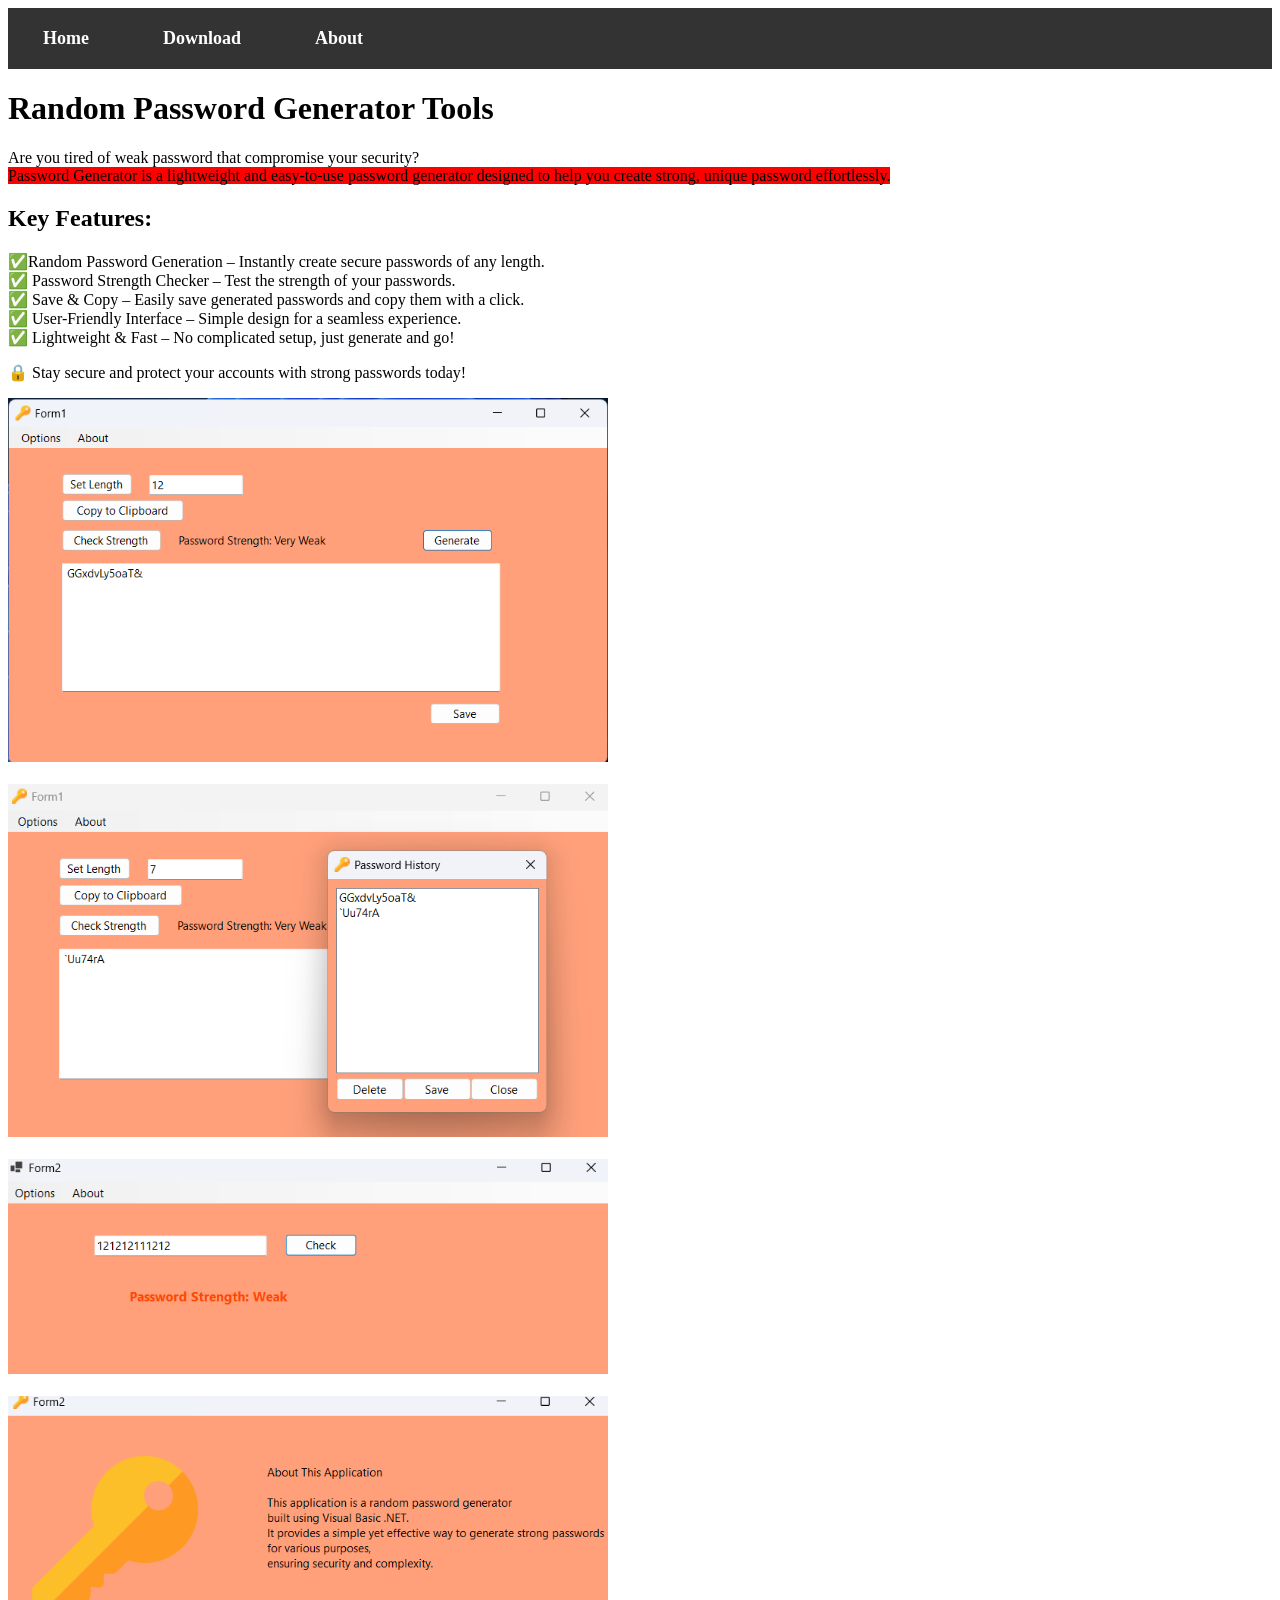
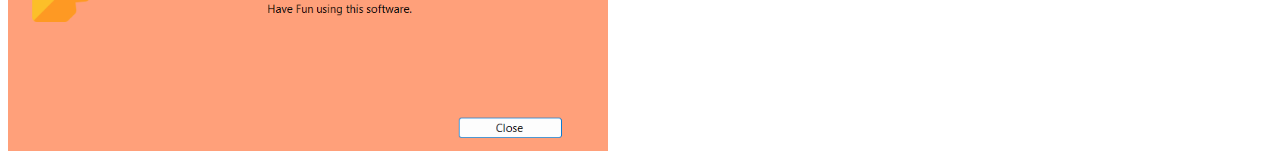
<file: index.html>
<!DOCTYPE html>
<html lang="en">
<head>
    <meta charset="UTF-8">
    <meta name="viewport" content="width=device-width, initial-scale=1.0">
    <title>Random Password Generstor Tools</title>
    <link rel="stylesheet" href="list.css">
</head>
<body>
    <div class="list">
        <ul>
            <li><a href="index.html">Home</a></li>
            <li><a href="download.html">Download</a></li>
            <li><a href="contacr.html">About</a></li>
        </ul>
    </div>

    <h1>Random Password Generator Tools</h1>
    <div class="description">
        <p>Are you tired of weak password that compromise your security?<br><span style="background-color: red;">
            Password Generator is a lightweight and easy-to-use password generator designed to help you create strong,
            unique password effortlessly.</span>
        </p>
    </div>

      <div class="features">
        <h2>Key Features:</h2>
            ✅Random Password Generation – Instantly create secure passwords of any length.<br>
            ✅ Password Strength Checker – Test the strength of your passwords.<br>
            ✅ Save & Copy – Easily save generated passwords and copy them with a click.<br>
            ✅ User-Friendly Interface – Simple design for a seamless experience.<br>
            ✅ Lightweight & Fast – No complicated setup, just generate and go!<br>
            <p>🔒 Stay secure and protect your accounts with strong passwords today!</p>
    </div>

    <div class="image-list">
        <img src="home.png" alt="Home" title="Homepage" width="600"><br><br>
        <img src="history.png" alt="history" title="history" width="600"><br><br>
        <img src="test.png" alt="test" title="test" width="600"><br><br>
        <img src="about.png" alt="about" title="about" width="600">
    </div>

</body>
</html>
</file>
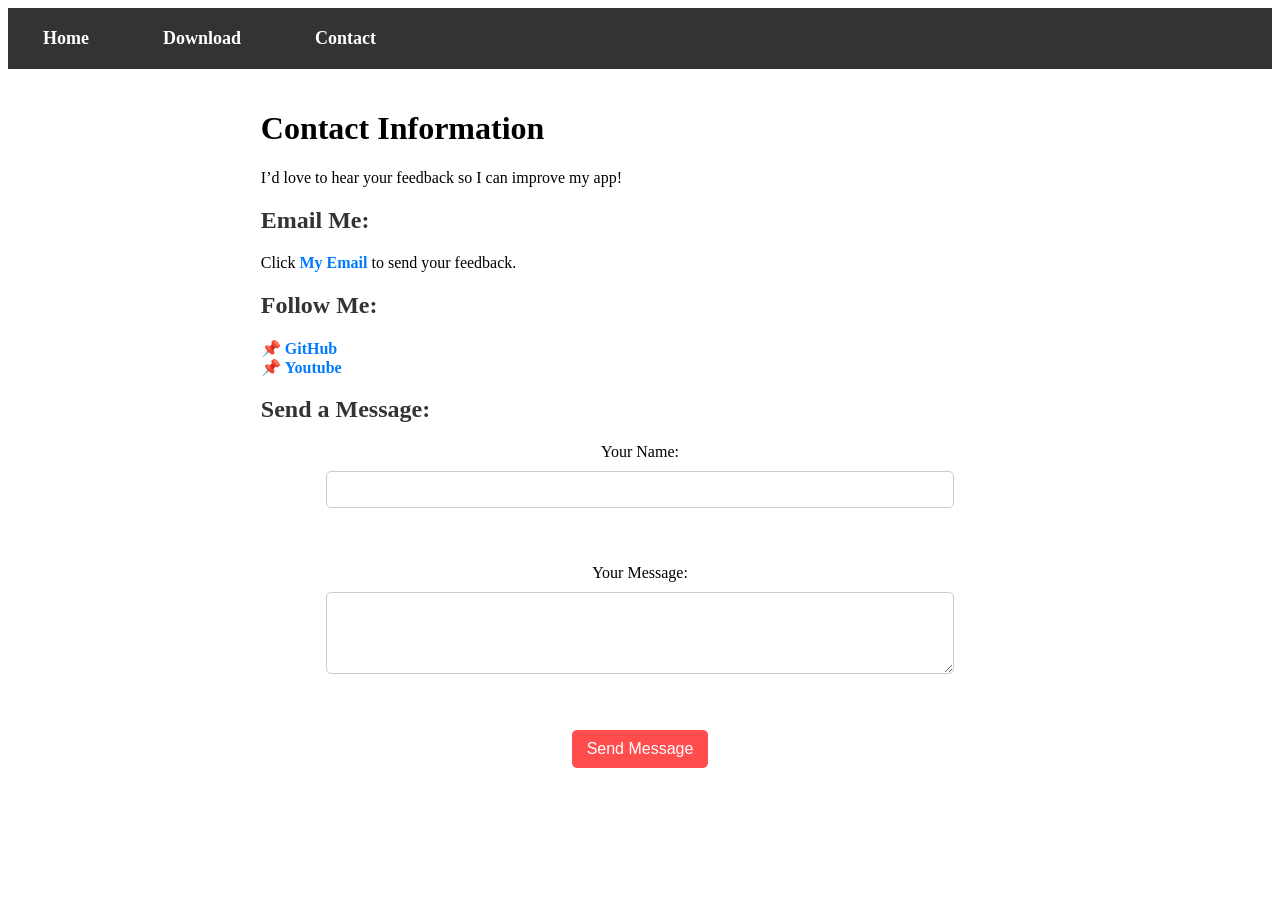
<file: contact.html>
<!DOCTYPE html>
<html lang="en">
<head>
    <meta charset="UTF-8">
    <meta name="viewport" content="width=device-width, initial-scale=1.0">
    <title>Contact - Random Password Generator Tools</title>
    <link rel="stylesheet" href="list.css">
</head>
<body>
    <div class="list">
        <ul>
            <li><a href="index.html">Home</a></li>
            <li><a href="download.html">Download</a></li>
            <li><a href="contact.html">Contact</a></li>
        </ul>
    </div>

    <div class="contact-container">
        <h1>Contact Information</h1>
        <p>I’d love to hear your feedback so I can improve my app!</p>

        <div class="contact-info">
            <h2>Email Me:</h2>
            <p>Click <a href="mailto:adresonjohn8@gmail.com">My Email</a> to send your feedback.</p>
            
            <h2>Follow Me:</h2>
            <p>
                📌 <a href="https://github.com/LonelyJonathan537" target="_blank">GitHub</a><br>
                📌 <a href="https://studio.youtube.com/channel/UC_Pb_R7W01SU71onOlQyMwg" target="_blank">Youtube</a>
            </p>
            
            <h2>Send a Message:</h2>
            <form action="mailto:adresonjohn8@gmail.com" method="post" enctype="text/plain">
                <label for="name">Your Name:</label>
                <input type="text" id="name" name="name" required><br><br>

                <label for="message">Your Message:</label>
                <textarea id="message" name="message" rows="4" required></textarea><br><br>

                <button type="submit">Send Message</button>
            </form>
        </div>
    </div>
</body>
</html>
</file>
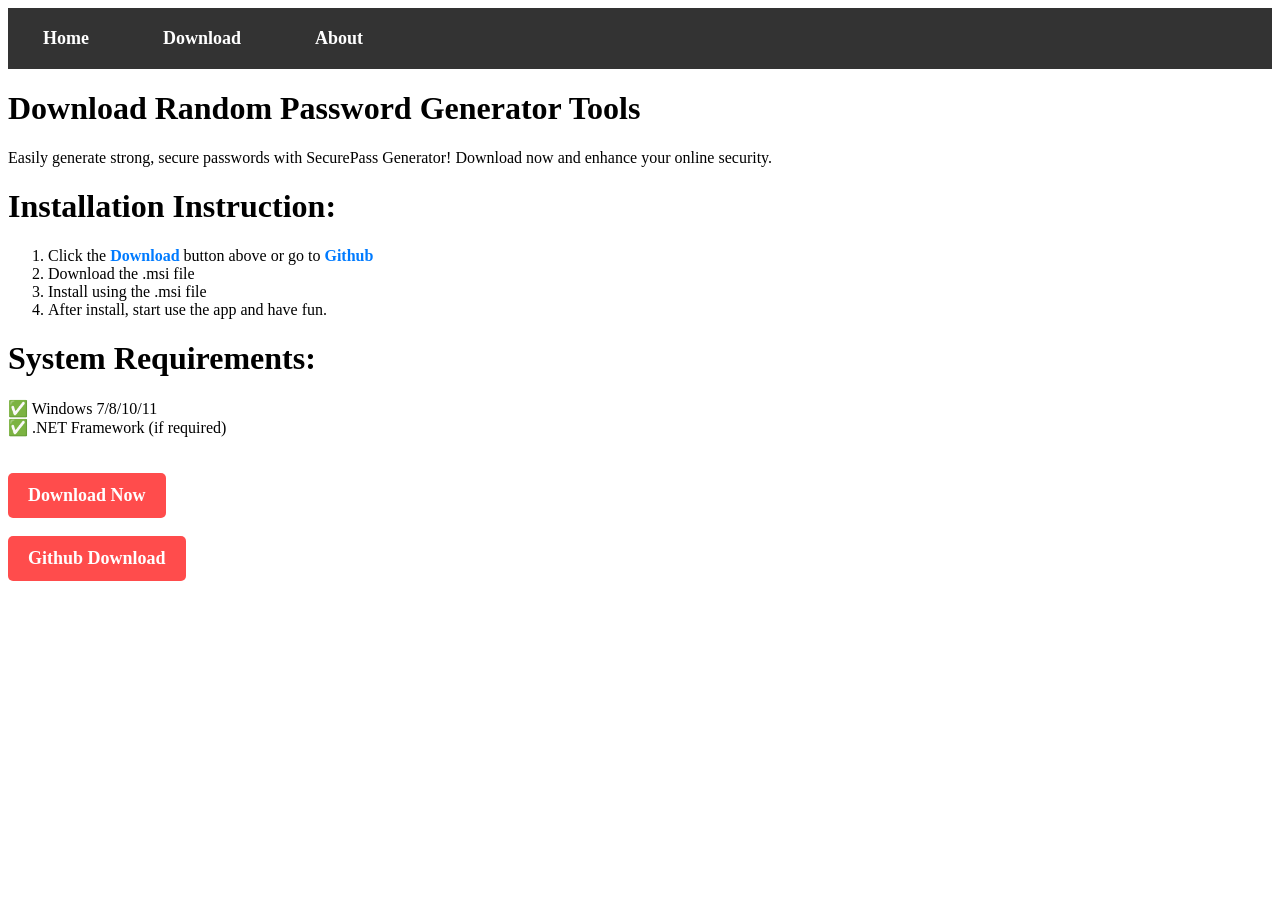
<file: download.html>
<!DOCTYPE html>
<html lang="en">
<head>
    <meta charset="UTF-8">
    <meta name="viewport" content="width=device-width, initial-scale=1.0">
    <title>Random Password Generstor Tools</title>
    <link rel="stylesheet" href="list.css">
</head>
<body>
    <div class="list">
        <ul>
            <li><a href="index.html">Home</a></li>
            <li><a href="download.html">Download</a></li>
            <li><a href="contact.html">About</a></li>
        </ul>
    </div>

    <h1>Download Random Password Generator Tools</h1>
    <p>Easily generate strong, secure passwords with SecurePass Generator! Download now and enhance your online security.</p>

    <div class="installation">
        <h1>Installation Instruction:</h1>
        <ol>
            <li>Click the <a href="https://github.com/LonelyJonathan537/Random-Password-Tools/releases/download/password/Password.msi">Download</a> button above or go to <a href="https://github.com/LonelyJonathan537/Random-Password-Tools/releases/tag/password">Github</a></li>
            <li>Download the .msi file</li>
            <li>Install using the .msi file</li>
            <li>After install, start use the app and have fun.</li>
        </ol>
    </div>

    <div class="requirements">
        <h1>System Requirements:</h1>
        ✅ Windows 7/8/10/11 <br>
        ✅ .NET Framework (if required)
    </div><br><br>

    <div class="Download-Link">
        <a href="https://github.com/LonelyJonathan537/Random-Password-Tools/releases/download/password/Password.msi" download class="download-btn">Download Now</a><br><br>
        <a href="https://github.com/LonelyJonathan537/Random-Password-Tools/releases/tag/password" download class="download-btn">Github Download</a>
    </div>
</file>
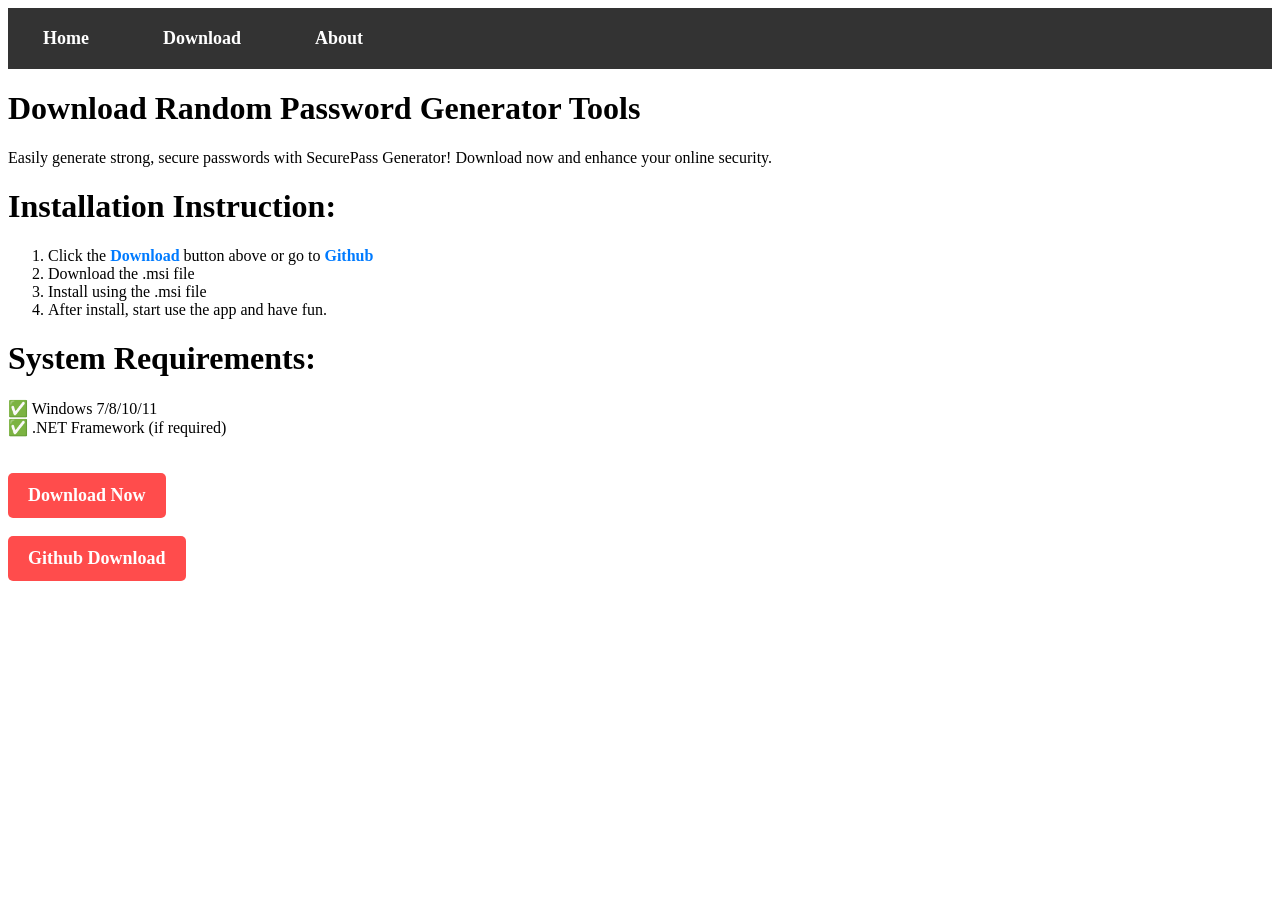
<file: Random Password Generator Tools/download.html>
<!DOCTYPE html>
<html lang="en">
<head>
    <meta charset="UTF-8">
    <meta name="viewport" content="width=device-width, initial-scale=1.0">
    <title>Random Password Generstor Tools</title>
    <link rel="stylesheet" href="list.css">
</head>
<body>
    <div class="list">
        <ul>
            <li><a href="index.html">Home</a></li>
            <li><a href="download.html">Download</a></li>
            <li><a href="contact.html">About</a></li>
        </ul>
    </div>

    <h1>Download Random Password Generator Tools</h1>
    <p>Easily generate strong, secure passwords with SecurePass Generator! Download now and enhance your online security.</p>

    <div class="installation">
        <h1>Installation Instruction:</h1>
        <ol>
            <li>Click the <a href="https://github.com/LonelyJonathan537/Random-Password-Generate-Tools/releases/download/passwordtool/Password.msi">Download</a> button above or go to <a href="https://github.com/LonelyJonathan537/Random-Password-Generate-Tools">Github</a></li>
            <li>Download the .msi file</li>
            <li>Install using the .msi file</li>
            <li>After install, start use the app and have fun.</li>
        </ol>
    </div>

    <div class="requirements">
        <h1>System Requirements:</h1>
        ✅ Windows 7/8/10/11 <br>
        ✅ .NET Framework (if required)
    </div><br><br>

    <div class="Download-Link">
        <a href="https://github.com/LonelyJonathan537/Random-Password-Generate-Tools/releases/download/passwordtool/Password.msi" download class="download-btn">Download Now</a><br><br>
        <a href="https://github.com/LonelyJonathan537/Random-Password-Generate-Tools" download class="download-btn">Github Download</a>
    </div>
</file>
<file: list.css>
.list {
    background-color: #333; /* Dark background */
    padding: 10px 0;
    text-align: left;
}

.list ul {
    list-style-type: none;
    margin: 0;
    padding: 0;
}

.list ul li {
    display: inline-block;
    margin: 0 15px;
    padding: 10px 20px;
    font-size: 18px;
    font-weight: bold;
    cursor: pointer;
}

.list ul li a {
    text-decoration: none; /* Remove underline */
    color: white; /* Match the text color */
}

.list ul li a:hover {
    color: #ff4c4c; /* Change color on hover */
}

.download-btn {
    display: inline-block;
    background-color: #ff4c4c; /* Red button */
    color: white;
    padding: 12px 20px;
    font-size: 18px;
    font-weight: bold;
    text-decoration: none;
    border-radius: 5px;
    transition: background 0.3s ease-in-out;
}

.download-btn:hover {
    background-color: #d63333; /* Darker red on hover */
}

.installation a {
    color: #007bff; /* Blue color for links */
    text-decoration: none;
    font-weight: bold;
}

.installation a:hover {
    text-decoration: underline;
}

.contact-container {
    width: 60%;
    margin: auto;
    padding: 20px;
}

.contact-info h2 {
    color: #333;
}

.contact-info a {
    color: #007bff;
    text-decoration: none;
    font-weight: bold;
}

.contact-info a:hover {
    text-decoration: underline;
}

form {
    display: flex;
    flex-direction: column;
    align-items: center;
    gap: 10px;
    margin-top: 20px;
}

input, textarea {
    width: 80%;
    padding: 10px;
    border: 1px solid #ccc;
    border-radius: 5px;
}

button {
    background-color: #ff4c4c;
    color: white;
    padding: 10px 15px;
    border: none;
    border-radius: 5px;
    font-size: 16px;
    cursor: pointer;
}

button:hover {
    background-color: #d63333;
}
</file>
<file: Random Password Generator Tools/list.css>
.list {
    background-color: #333; /* Dark background */
    padding: 10px 0;
    text-align: left;
}

.list ul {
    list-style-type: none;
    margin: 0;
    padding: 0;
}

.list ul li {
    display: inline-block;
    margin: 0 15px;
    padding: 10px 20px;
    font-size: 18px;
    font-weight: bold;
    cursor: pointer;
}

.list ul li a {
    text-decoration: none; /* Remove underline */
    color: white; /* Match the text color */
}

.list ul li a:hover {
    color: #ff4c4c; /* Change color on hover */
}

.download-btn {
    display: inline-block;
    background-color: #ff4c4c; /* Red button */
    color: white;
    padding: 12px 20px;
    font-size: 18px;
    font-weight: bold;
    text-decoration: none;
    border-radius: 5px;
    transition: background 0.3s ease-in-out;
}

.download-btn:hover {
    background-color: #d63333; /* Darker red on hover */
}

.installation a {
    color: #007bff; /* Blue color for links */
    text-decoration: none;
    font-weight: bold;
}

.installation a:hover {
    text-decoration: underline;
}

.contact-container {
    width: 60%;
    margin: auto;
    padding: 20px;
}

.contact-info h2 {
    color: #333;
}

.contact-info a {
    color: #007bff;
    text-decoration: none;
    font-weight: bold;
}

.contact-info a:hover {
    text-decoration: underline;
}

form {
    display: flex;
    flex-direction: column;
    align-items: center;
    gap: 10px;
    margin-top: 20px;
}

input, textarea {
    width: 80%;
    padding: 10px;
    border: 1px solid #ccc;
    border-radius: 5px;
}

button {
    background-color: #ff4c4c;
    color: white;
    padding: 10px 15px;
    border: none;
    border-radius: 5px;
    font-size: 16px;
    cursor: pointer;
}

button:hover {
    background-color: #d63333;
}
</file>
